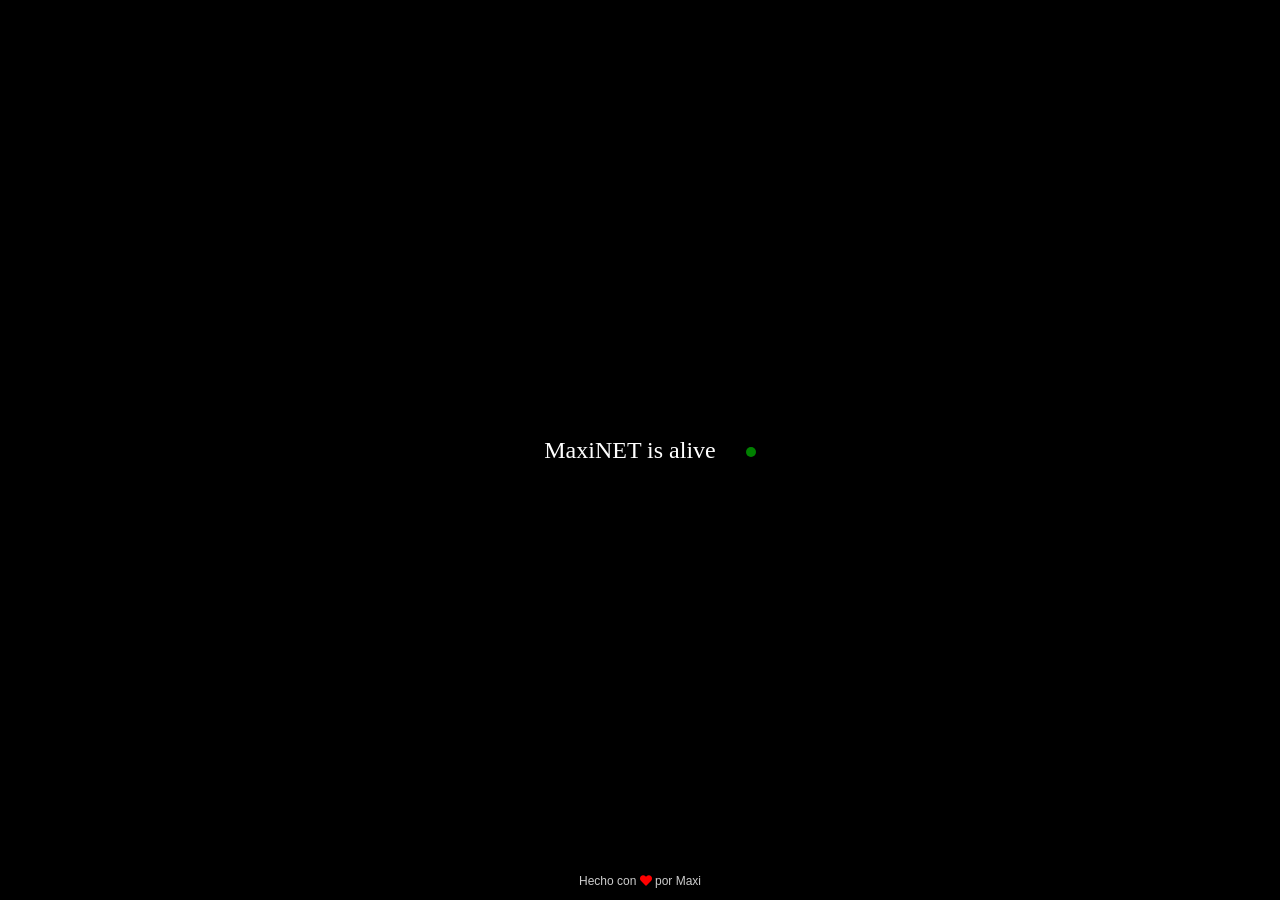
<file: index.html>
<!DOCTYPE html>
<html>
<head>
	<title>MaxiNET is alive</title>
	<!-- Agregar enlace al archivo de Font Awesome -->
	<link rel="stylesheet" href="https://cdnjs.cloudflare.com/ajax/libs/font-awesome/5.15.3/css/all.min.css">
	<style>
		body {
			background-color: black;
			margin: 0;
			padding: 0;
			height: 100vh; /* Para establecer la altura del cuerpo al 100% del viewport */
			display: flex; /* Para utilizar Flexbox */
			justify-content: center; /* Para centrar verticalmente */
			align-items: center; /* Para centrar horizontalmente */
		}
		.container {
			display: flex;
			justify-content: center;
			align-items: center;
			height: 100%;
		}
		p {
			font-family: Consolas;
			color: white;
			font-size: 24px;
			text-align: center;
			margin: 0 20px;
			display: inline-block;
		}
		.center {
 			position: absolute;
    			top: 50%;
    			left: 50%;
    			transform: translate(-50%, -50%);
    			text-align: center;
    			font-size: 6vw;
		}
		.circle {
			display: inline-block;
			position: relative;
			top: 2px;
			margin-left: 10px;
			width: 10px;
			height: 10px;
			border-radius: 50%;
			background-color: green;
			animation: blink 1s infinite;
		}
		.dot {
			display: block;
			width: 100%;
			height: 100%;
		}
		.button {
			background-color: white;
			color: black;
			font-family: Arial;
			font-size: 16px;
			padding: 10px 20px;
			border: none;
			border-radius: 5px;
			cursor: pointer;
			display: block;
			margin-top: 20px;
			align-self: center;
		}
		.button:hover {
			background-color: #f2f2f2;
		}
		.footer {
    			position: fixed;
    			bottom: 0;
    			width: 100%;
    			text-align: center;
    			padding: 10px 0;
    			color: #ccc;
    			font-family: Arial, sans-serif;
			font-size: 18px;
		}
		.footer span {
			font-size: 12px;
		}
		.footer .heart {
			color: red;
		}
		@keyframes blink {
			0% {
				opacity: 0;
			}
			50% {
				opacity: 1;
			}
			100% {
				opacity: 0;
			}
		}
	</style>
</head>
<body>
	<div class="container">
		<p>MaxiNET is alive</p>
		<span class="circle"><span class="dot"></span></span>
	</div>
	<div class="footer">
		<span>Hecho con <i class="fas fa-heart heart"></i> por Maxi</span>
	</div>
</body>
</html>
</file>
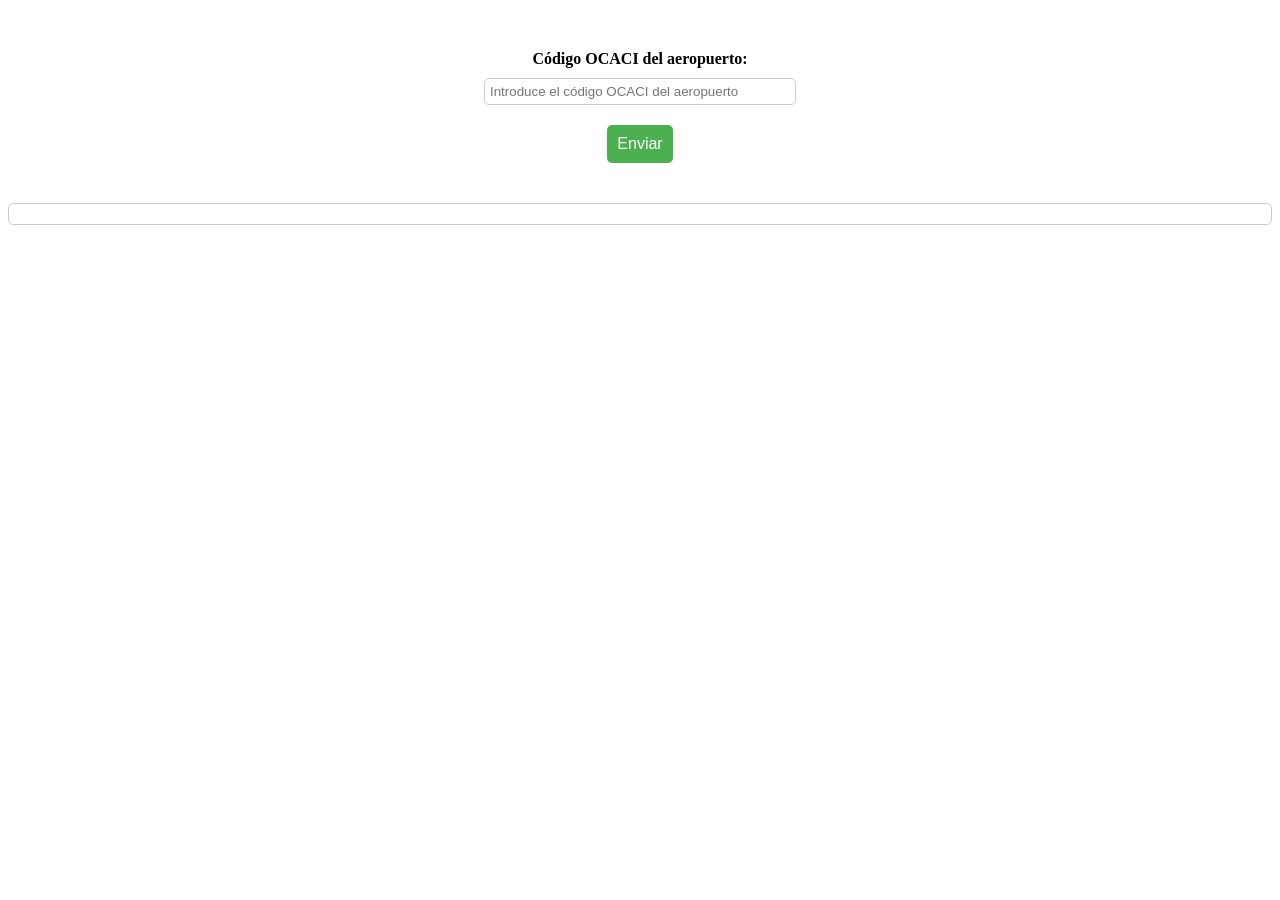
<file: metar/index.html>
<!DOCTYPE html>
<html>
<head>
	<title>METAR de un aeropuerto</title>
	<style>
		form {
			display: flex;
			flex-direction: column;
			align-items: center;
			margin-top: 50px;
		}
		label {
			font-weight: bold;
			margin-bottom: 10px;
		}
		input[type="text"] {
			padding: 5px;
			border-radius: 5px;
			border: 1px solid #ccc;
			margin-bottom: 20px;
			width: 300px;
			max-width: 100%;
		}
		input[type="submit"] {
			padding: 10px;
			background-color: #4CAF50;
			color: white;
			border: none;
			border-radius: 5px;
			cursor: pointer;
			font-size: 16px;
			margin-bottom: 20px;
		}
		input[type="submit"]:hover {
			background-color: #3e8e41;
		}
		#metar {
			margin-top: 20px;
			padding: 10px;
			border: 1px solid #ccc;
			border-radius: 5px;
			white-space: pre-wrap;
		}
	</style>
</head>
<body>
	<form>
		<label for="ocaci">Código OCACI del aeropuerto:</label>
		<input type="text" id="ocaci" name="ocaci" placeholder="Introduce el código OCACI del aeropuerto" required>
		<input type="submit" value="Enviar">
	</form>

	<div id="metar"></div>

	<script>
		const form = document.querySelector('form');
		const metarDiv = document.querySelector('#metar');

		form.addEventListener('submit', async (event) => {
			event.preventDefault();
			const ocaci = document.querySelector('#ocaci').value;
			const url = `https://aviationweather.gov/adds/dataserver_current/httpparam?dataSource=metars&requestType=retrieve&format=xml&stationString=${ocaci.toUpperCase()}&hoursBeforeNow=1`;

			try {
				const response = await fetch(url);
				const xmlData = await response.text();

				const parser = new DOMParser();
				const xmlDoc = parser.parseFromString(xmlData,"text/xml");

				const metarData = xmlDoc.getElementsByTagName("METAR");

				if (metarData.length > 0) {
					const metar = metarData[0].getElementsByTagName("raw_text")[0].childNodes[0].nodeValue;
					metarDiv.textContent = metar;
				} else {
					metarDiv.textContent = "No se encontró ningún METAR para el aeropuerto especificado.";
				}
			} catch (error) {
				console.log(error);
			}
		});
	</script>
</body>
</html>
</file>
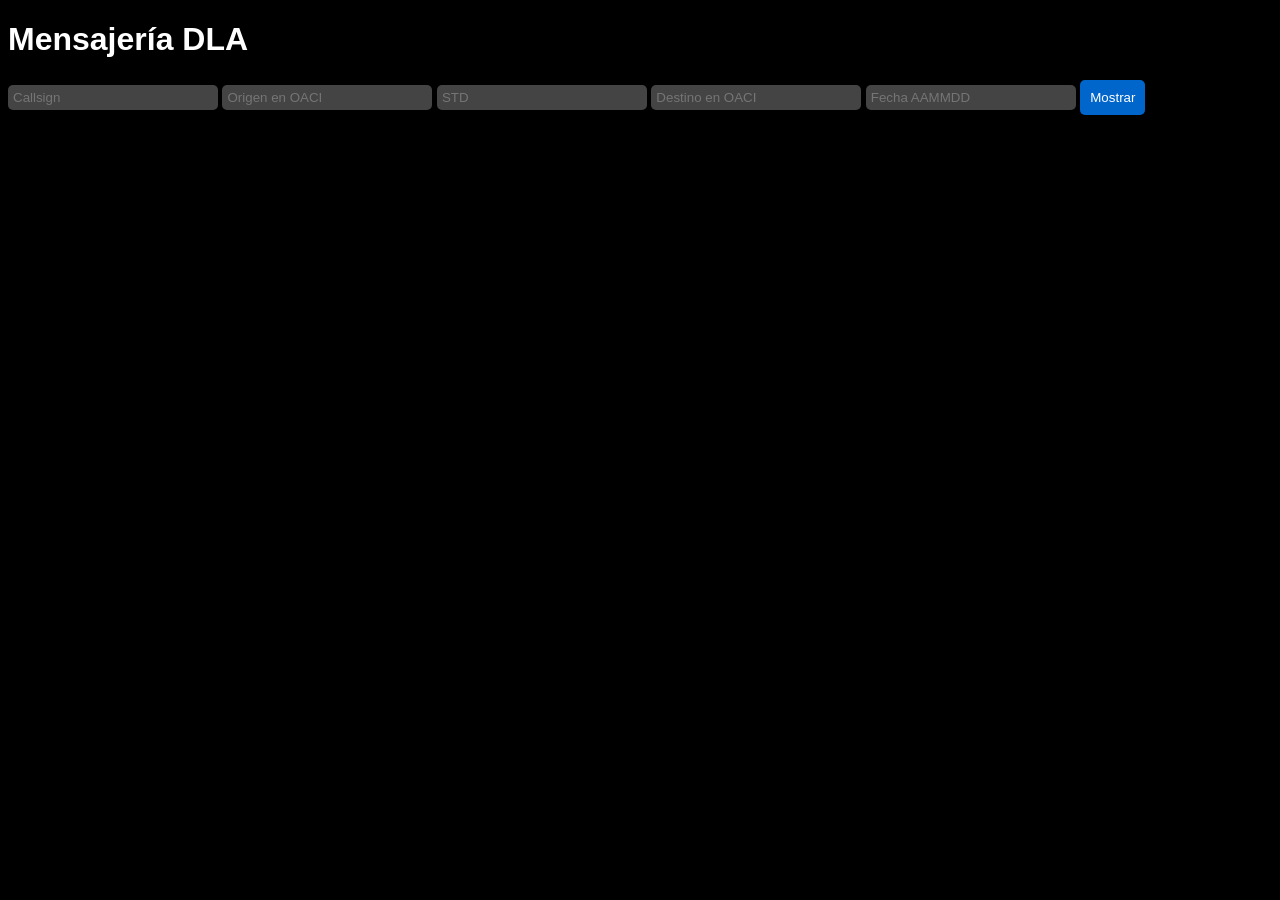
<file: app/DLA/index.html>
<!DOCTYPE html>
<html>
<head>
  <title>Formato DLA</title>
  <style>
    body {
      background-color: black;
      color: white;
      font-family: Arial, sans-serif;
    }

    label {
      display: inline-block;
      margin-bottom: 5px;
      width: 100px;
    }

    input[type="text"] {
      display: inline-block;
      border: none;
      background-color: #444;
      color: white;
      padding: 5px;
      border-radius: 5px;
      margin-bottom: 10px;
      width: 200px;
    }

    input[type="submit"], button {
      background-color: #0066cc;
      color: white;
      border: none;
      border-radius: 5px;
      padding: 10px;
      cursor: pointer;
    }

    input[type="submit"]:hover, button:hover {
      background-color: #004080;
    }

    #resultado {
      margin-top: 20px;
      padding: 10px;
      background-color: #000;
      border-radius: 5px;
    }
  </style>
</head>
<body>
  <h1>Mensajería DLA</h1>
  <form>
    <input type="text" id="callsign" name="callsign" placeholder="Callsign">
    <input type="text" id="origen" name="origen" placeholder="Origen en OACI">
    <input type="text" id="std" name="std" placeholder="STD">
    <input type="text" id="destino" name="destino" placeholder="Destino en OACI">
    <input type="text" id="fecha" name="fecha" placeholder="Fecha AAMMDD">
    <input type="submit" value="Mostrar" id="mostrar">
  </form>

  <div id="resultado"></div>

  <script>
    var botonMostrar = document.getElementById("mostrar");
    botonMostrar.addEventListener("click", function(event) {
      event.preventDefault();
      var callsign = document.getElementById("callsign").value;
      var origen = document.getElementById("origen").value;
      var std = document.getElementById("std").value;
      var destino = document.getElementById("destino").value;
      var fecha = document.getElementById("fecha").value;

      var valoresTexto = "(DLA-" + callsign + "-" + origen + std + "-" + destino + "-DOF/" + fecha + ")";

      var resultado = document.getElementById("resultado");
      resultado.textContent = valoresTexto;
    });
  </script>
</body>
</html>
</file>
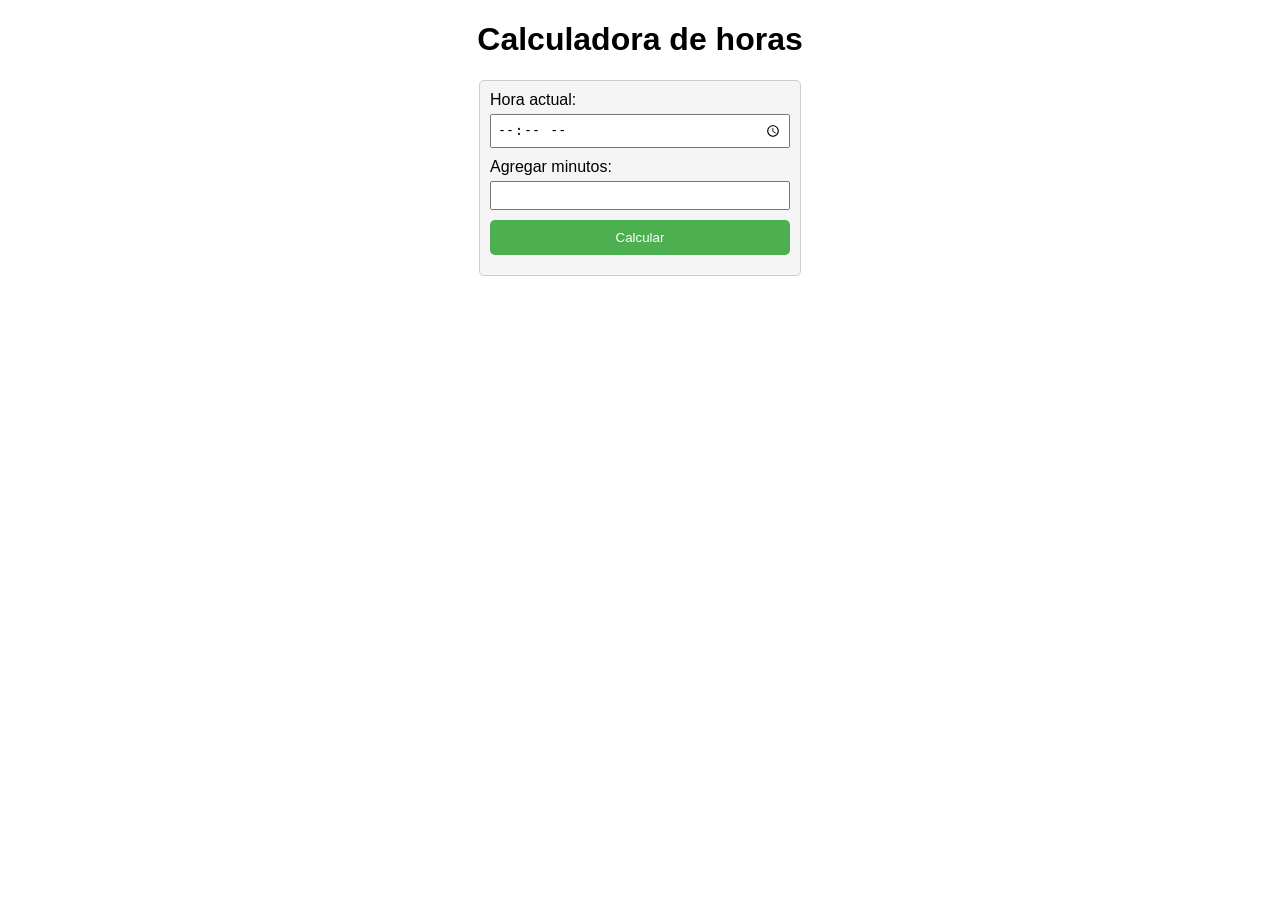
<file: app/horas/index.html>
<!DOCTYPE html>
<html>
<head>
  <title>Calculadora de horas - MaxiNET</title>
  <link rel="stylesheet" type="text/css" href="styles.css">
  <link rel="icon" type="image/x-icon" href="favicon.ico">
</head>
<body>
  <h1>Calculadora de horas</h1>

  <div class="calculator">
    <label for="current-time">Hora actual:</label>
    <input type="time" id="current-time">

    <label for="add-minutes">Agregar minutos:</label>
    <input type="number" id="add-minutes" min="1" step="1">

    <button onclick="calculateNewTime()">Calcular</button>

    <div id="result"></div>
  </div>

  <script src="script.js"></script>
</body>
</html>
</file>
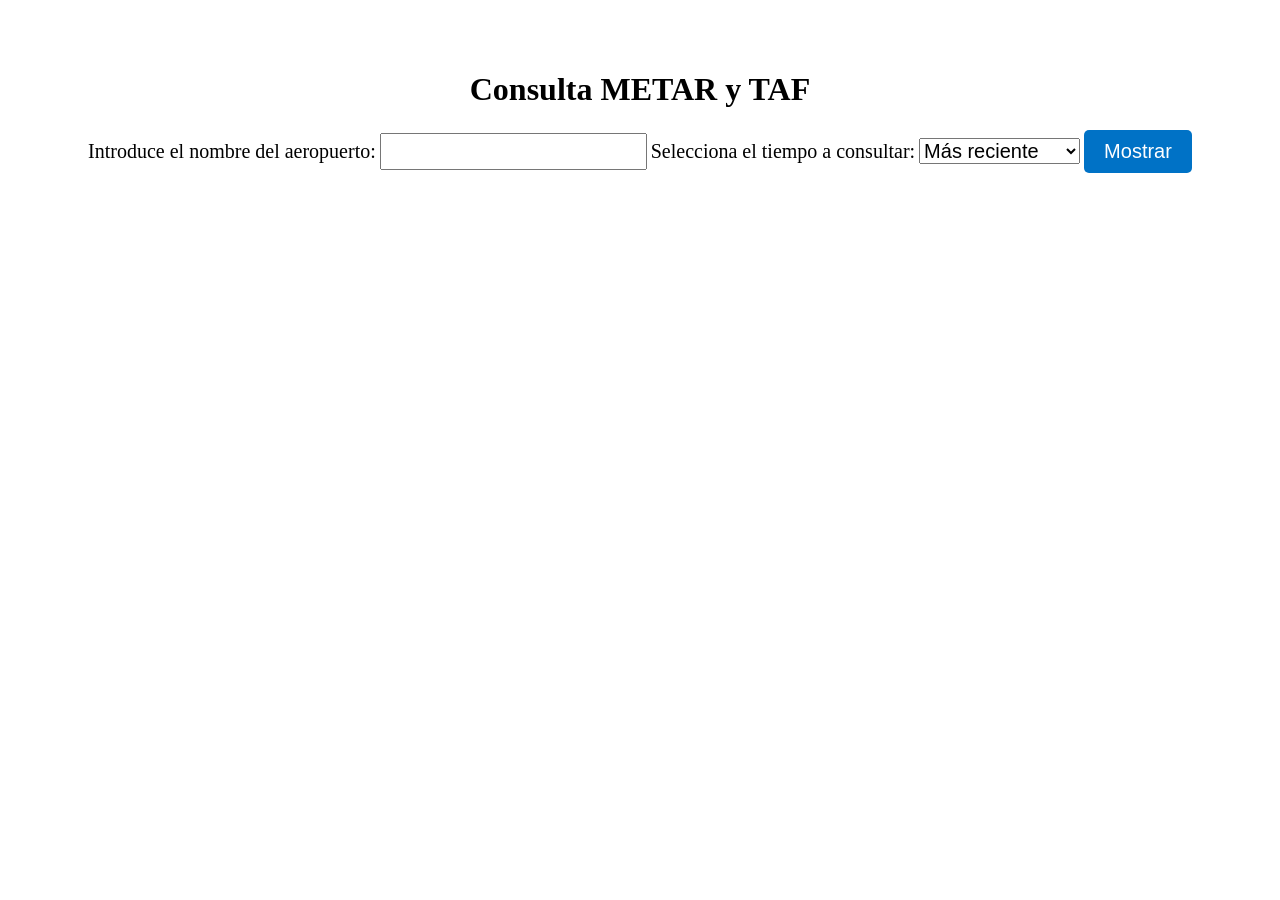
<file: app/wx/index.html>
<!DOCTYPE html>
<html>
  <head>
    <title>Consulta METAR y TAF</title>
    <style>
      /* Estilos para el formulario */
      #formulario {
        display: flex;
        flex-direction: column;
        align-items: center;
        margin-top: 50px;
      }
      label {
        font-size: 20px;
        margin-bottom: 10px;
      }
      input[type="text"] {
        font-size: 20px;
        padding: 5px;
        margin-bottom: 20px;
      }
      select {
        font-size: 20px;
        margin-bottom: 20px;
      }
      input[type="submit"] {
        font-size: 20px;
        padding: 10px 20px;
        background-color: #0072c6;
        color: white;
        border: none;
        border-radius: 5px;
        cursor: pointer;
      }
      input[type="submit"]:hover {
        background-color: #005ea2;
      }

      /* Estilos para la sección de resultados */
      #resultados {
        display: none;
        margin-top: 50px;
      }
      #resultados h2 {
        font-size: 24px;
        margin-bottom: 20px;
      }
      #resultados pre {
        font-size: 16px;
        white-space: pre-wrap;
        word-wrap: break-word;
      }
    </style>
  </head>
  <body>
    <div id="formulario">
      <h1>Consulta METAR y TAF</h1>
      <form>
        <label for="aeropuerto">Introduce el nombre del aeropuerto:</label>
        <input type="text" id="aeropuerto" name="aeropuerto" required>
        <label for="tiempo">Selecciona el tiempo a consultar:</label>
        <select id="tiempo" name="tiempo">
          <option value="1">Más reciente</option>
          <option value="2">Última hora</option>
          <option value="3">Últimas 2 horas</option>
          <option value="4">Últimas 3 horas</option>
        </select>
        <input type="submit" value="Mostrar">
      </form>
    </div>

    <div id="resultados">
      <h2>Resultados de la consulta:</h2>
      <pre id="raw_text"></pre>
    </div>

    <script src="https://code.jquery.com/jquery-3.6.0.min.js"></script>
    <script>
      $(document).ready(function() {
        $('form').submit(function(event) {
          event.preventDefault();
          $('#resultados').hide();
          var aeropuerto = $('#aeropuerto').val();
          var tiempo = $('#tiempo').val();
          var url = 'https://api.checkwx.com/metar/'+aeropuerto+'/last/'+tiempo+'?token=INSERTA_AQUI_TU_TOKEN';
          $.get(url, function(data) {
            $('#raw_text').text(data.data[0].raw_text);
            $('#resultados').show();
          });
        });
      });
    </script>
  </body>
</html>
</file>
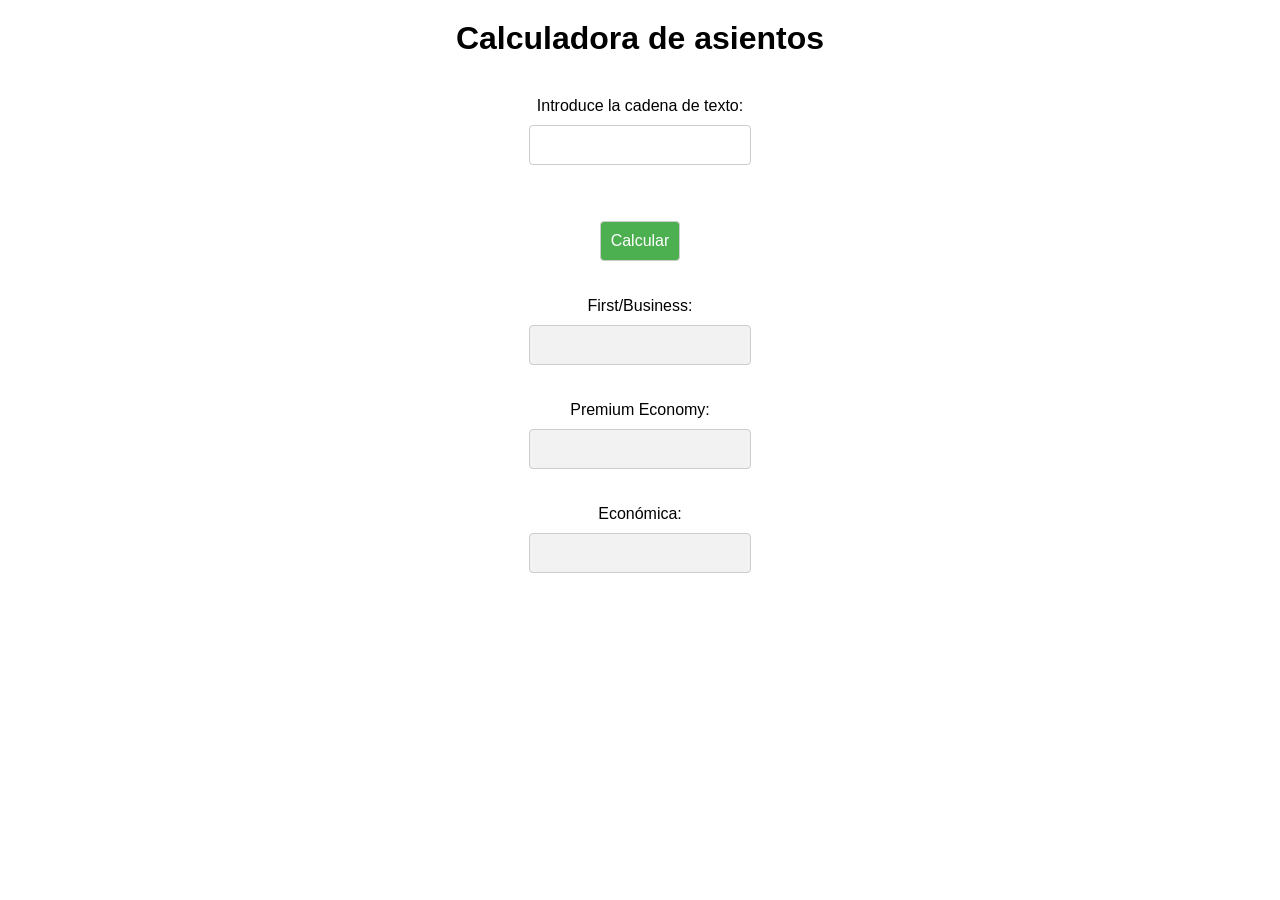
<file: app/zed/index.html>
<!DOCTYPE html>
<html>
  <head>
    <meta charset="UTF-8">
    <title>Calculadora de asientos</title>
    <meta name="viewport" content="width=device-width, initial-scale=1">
    <style>
      body {
        font-family: Arial, sans-serif;
        margin: 0;
        padding: 0;
      }
      h1 {
        text-align: center;
        margin: 20px 0;
      }
      form {
        display: flex;
        flex-direction: column;
        align-items: center;
        padding: 20px;
      }
      label {
        margin-bottom: 10px;
      }
      input[type="text"], input[type="button"] {
        border: 1px solid #ccc;
        border-radius: 4px;
        font-size: 16px;
        padding: 10px;
        width: 100%;
        box-sizing: border-box;
      }
      input[type="button"] {
        margin-top: 20px;
        background-color: #4CAF50;
        color: #fff;
        cursor: pointer;
      }
      input[type="button"]:hover {
        background-color: #3e8e41;
      }
      input[type="text"][readonly] {
        background-color: #f2f2f2;
        color: #666;
      }
      @media screen and (min-width: 600px) {
        form {
          width: 50%;
          margin: 0 auto;
        }
        input[type="text"], input[type="button"] {
          width: auto;
        }
      }
    </style>
  </head>
  <body>
    <h1>Calculadora de asientos</h1>
    <form>
      <label for="texto">Introduce la cadena de texto:</label>
      <input type="text" id="texto" name="texto"><br><br>
      <input type="button" value="Calcular" onclick="calcularAsientos()"><br><br>
      <label for="first-business">First/Business:</label>
      <input type="text" id="first-business" name="first-business" readonly><br><br>
      <label for="premium-economy">Premium Economy:</label>
      <input type="text" id="premium-economy" name="premium-economy" readonly><br><br>
      <label for="economica">Económica:</label>
      <input type="text" id="economica" name="economica" readonly><br><br>
    </form>
    <script>
      function calcularAsientos() {
        let texto = document.getElementById("texto").value;
        let regex = /([CADJIFWEXY])(\d+)/g;
        let matches = texto.matchAll(regex);
        let asientos = {
          "First/Business": 0,
          "Premium Economy": 0,
          "Económica": 0
        };
        for (const match of matches) {
          let letra = match[1];
          let numero = parseInt(match[2]);
          if (letra === "W") {
            asientos["Premium Economy"] += numero;
          } else if (letra === "B" || letra === "E" || letra === "X" || letra === "Y") {
            asientos["Económica"] += numero;
          } else if (letra === "C" || letra === "A" || letra === "D" || letra === "J" || letra === "I" || letra === "F") {
            asientos["First/Business"] += numero;
          }
        }
        document.getElementById("first-business").value = asientos["First/Business"];
        document.getElementById("premium-economy").value = asientos["Premium Economy"];
        document.getElementById("economica").value = asientos["Económica"];
      }
    </script>
  </body>
</html>
</file>
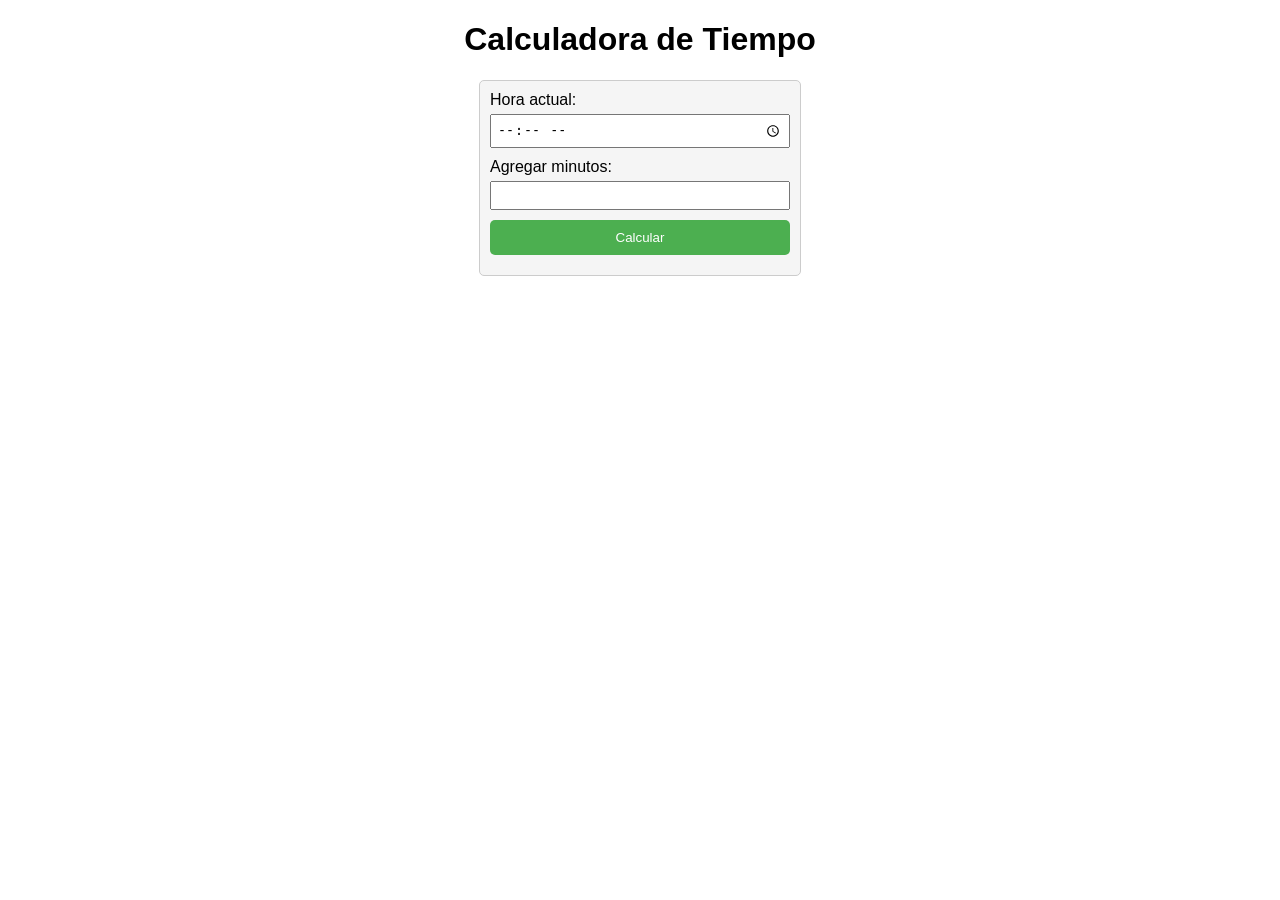
<file: app/beta/calcuhoras/index.html>
<!DOCTYPE html>
<html>
<head>
  <title>Calculadora de Tiempo</title>
  <link rel="stylesheet" type="text/css" href="styles.css">
</head>
<body>
  <h1>Calculadora de Tiempo</h1>

  <div class="calculator">
    <label for="current-time">Hora actual:</label>
    <input type="time" id="current-time">

    <label for="add-minutes">Agregar minutos:</label>
    <input type="number" id="add-minutes" min="1" step="1">

    <button onclick="calculateNewTime()">Calcular</button>

    <div id="result"></div>
  </div>

  <script src="script.js"></script>
</body>
</html>
</file>
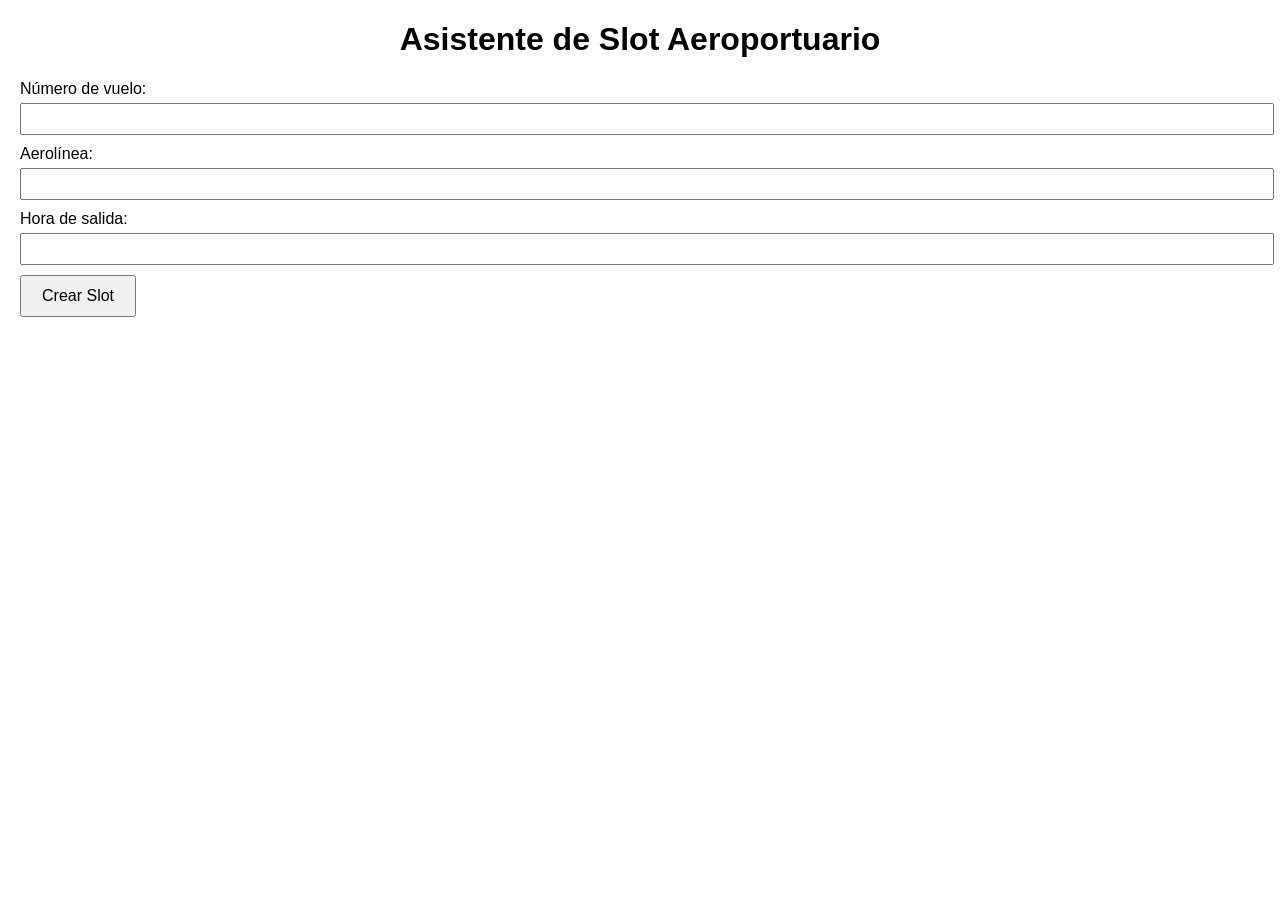
<file: app/beta/slot/index.html>
<!DOCTYPE html>
<html>
<head>
  <title>Asistente de Slot Aeroportuario</title>
  <link rel="stylesheet" type="text/css" href="styles.css">
</head>
<body>
  <h1>Asistente de Slot Aeroportuario</h1>

  <form id="slotForm">
    <label for="flightNumber">Número de vuelo:</label>
    <input type="text" id="flightNumber" required>

    <label for="airline">Aerolínea:</label>
    <input type="text" id="airline" required>

    <label for="departureTime">Hora de salida:</label>
    <input type="text" id="departureTime" required>

    <button type="submit">Crear Slot</button>
  </form>

  <div id="slotResult"></div>

  <script src="script.js"></script>
</body>
</html>
</file>
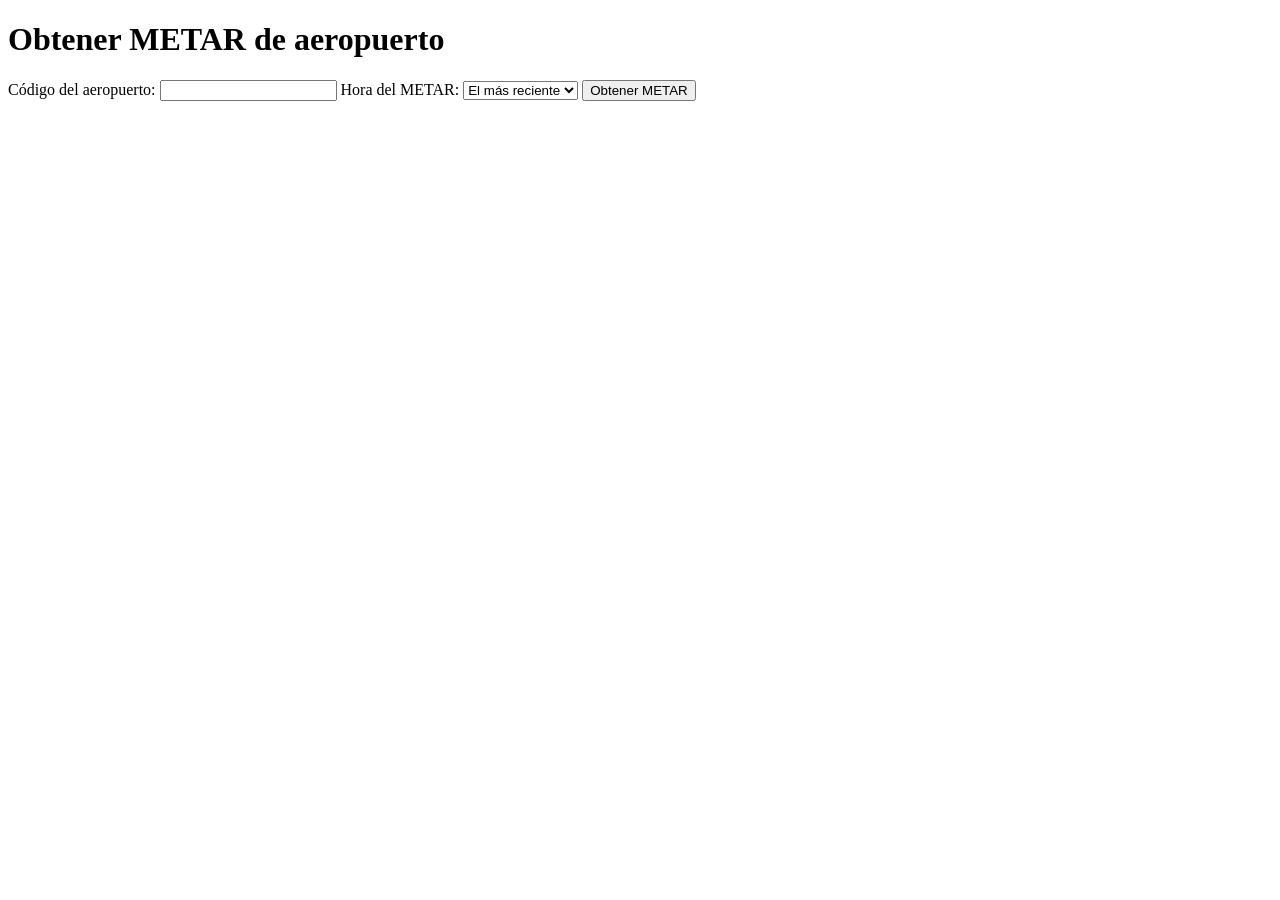
<file: app/test/metar/index.html>
<!DOCTYPE html>
<html>
<head>
  <title>Obtener METAR de aeropuerto</title>
</head>
<body>
  <h1>Obtener METAR de aeropuerto</h1>
  <form id="metar-form">
    <label for="airport-code">Código del aeropuerto:</label>
    <input type="text" id="airport-code" name="airportCode" required>
    <label for="metar-time">Hora del METAR:</label>
    <select id="metar-time" name="metarTime">
      <option value="0">El más reciente</option>
      <option value="1">Última hora</option>
      <option value="2">Últimas 2 horas</option>
    </select>
    <button type="submit">Obtener METAR</button>
  </form>
  <div id="metar-display"></div>

  <script>
    function getMetar() {
      var airportCode = document.getElementById('airport-code').value;
      var metarTime = document.getElementById('metar-time').value;
      var corsAnywhereUrl = 'https://cors-anywhere.herokuapp.com/';
      var metarUrl = 'https://beta.aviationweather.gov/cgi-bin/data/metar.php?ids=' + airportCode;

      if (metarTime === '1') {
        metarUrl += '&hours=1';
      } else if (metarTime === '2') {
        metarUrl += '&hours=2';
      }

      var url = corsAnywhereUrl + metarUrl;

      fetch(url)
        .then(response => response.text())
        .then(data => {
          document.getElementById('metar-display').innerHTML = '<pre>' + data + '</pre>';
        })
        .catch(error => {
          document.getElementById('metar-display').innerHTML = '<p>No se pudo obtener el METAR.</p>';
        });
    }

    document.getElementById('metar-form').addEventListener('submit', function(event) {
      event.preventDefault();
      getMetar();
    });
  </script>
</body>
</html>
</file>
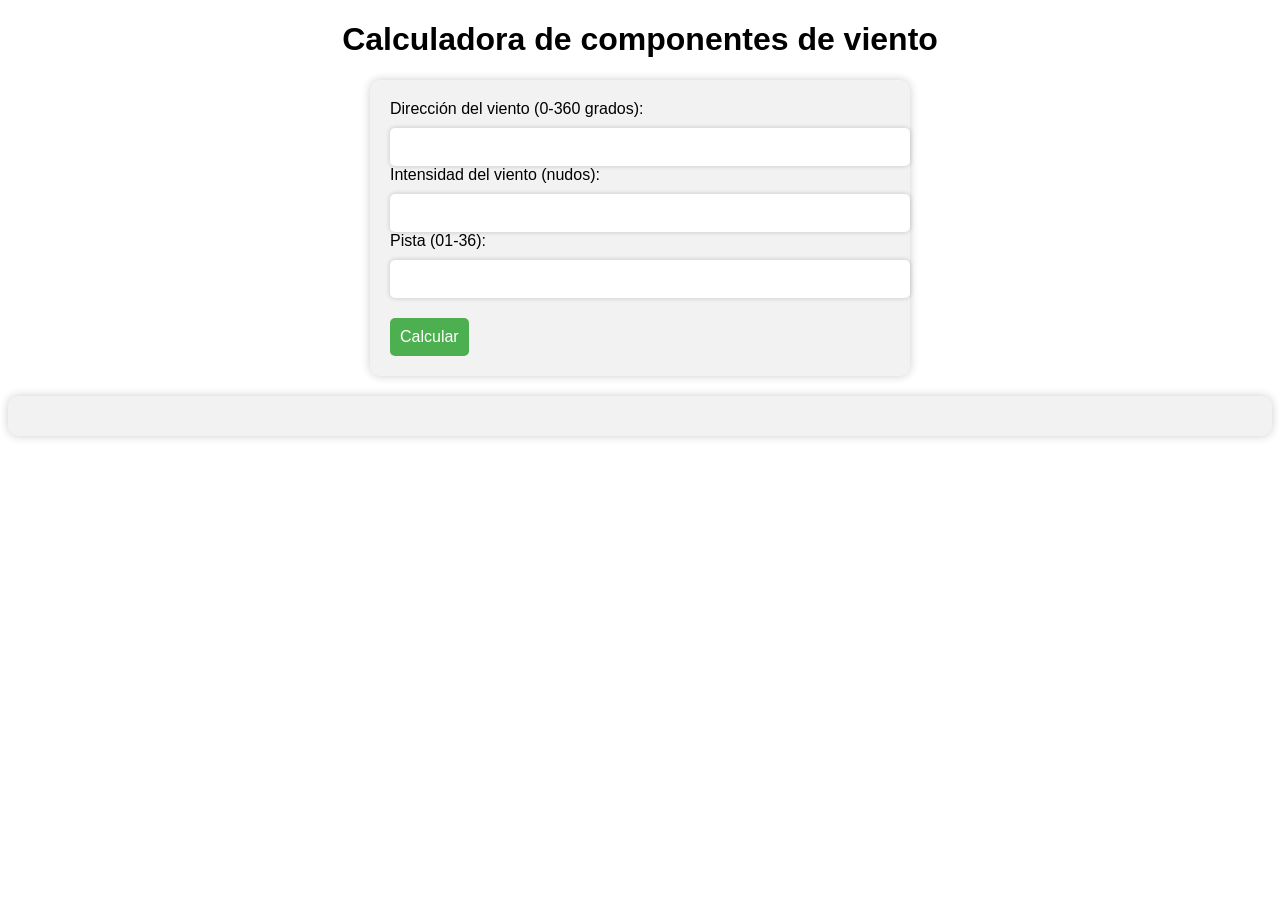
<file: metar/viento.html>
<!DOCTYPE html>
<html>
<head>
  <title>Calculadora de componentes de viento</title>
  <style>
    body {
      font-family: Arial, sans-serif;
    }

    h1 {
      text-align: center;
    }

    form {
      margin: 20px auto;
      max-width: 500px;
      padding: 20px;
      background-color: #f2f2f2;
      border-radius: 10px;
      box-shadow: 0 0 10px rgba(0,0,0,0.2);
    }

    label {
      display: block;
      margin-bottom: 10px;
    }

    input[type="number"] {
      width: 100%;
      padding: 10px;
      border-radius: 5px;
      border: none;
      box-shadow: 0 0 5px rgba(0,0,0,0.2);
      font-size: 16px;
    }

    input[type="button"] {
      margin-top: 20px;
      padding: 10px;
      background-color: #4CAF50;
      color: white;
      border: none;
      border-radius: 5px;
      font-size: 16px;
      cursor: pointer;
    }

    #resultados {
      margin-top: 20px;
      padding: 20px;
      background-color: #f2f2f2;
      border-radius: 10px;
      box-shadow: 0 0 10px rgba(0,0,0,0.2);
    }
  </style>
</head>
<body>
  <h1>Calculadora de componentes de viento</h1>

  <form>
    <label for="direccion">Dirección del viento (0-360 grados):</label>
    <input type="number" id="direccion" name="direccion" min="0" max="360" required>

    <label for="intensidad">Intensidad del viento (nudos):</label>
    <input type="number" id="intensidad" name="intensidad" required>

    <label for="pista">Pista (01-36):</label>
    <input type="number" id="pista" name="pista" min="01" max="36" required>

    <input type="button" value="Calcular" onclick="calcularComponentes()">
  </form>

  <div id="resultados"></div>

  <script>
    function calcularComponentes() {
      const direccion = document.getElementById("direccion").value;
      const intensidad = document.getElementById("intensidad").value;
      const pista = document.getElementById("pista").value;

      const pista_grados = (parseInt(pista) - 1) * 10;
      const viento_horizontal = intensidad * Math.cos((direccion - pista_grados) * Math.PI / 180);
      const viento_vertical = intensidad * Math.sin((direccion - pista_grados) * Math.PI / 180);

      const viento_en_cara = viento_horizontal;
      const viento_cruzado = viento_vertical;

      const resultados = document.getElementById("resultados");
      resultados.innerHTML = "Componente de viento en cara: " + viento_en_cara.toFixed(2) + " nudos<br>" + 
                              "Componente de viento cruzado: " + viento_cruzado.toFixed(2) + " nudos";
    }
  </script>
</body>
</html>
</file>
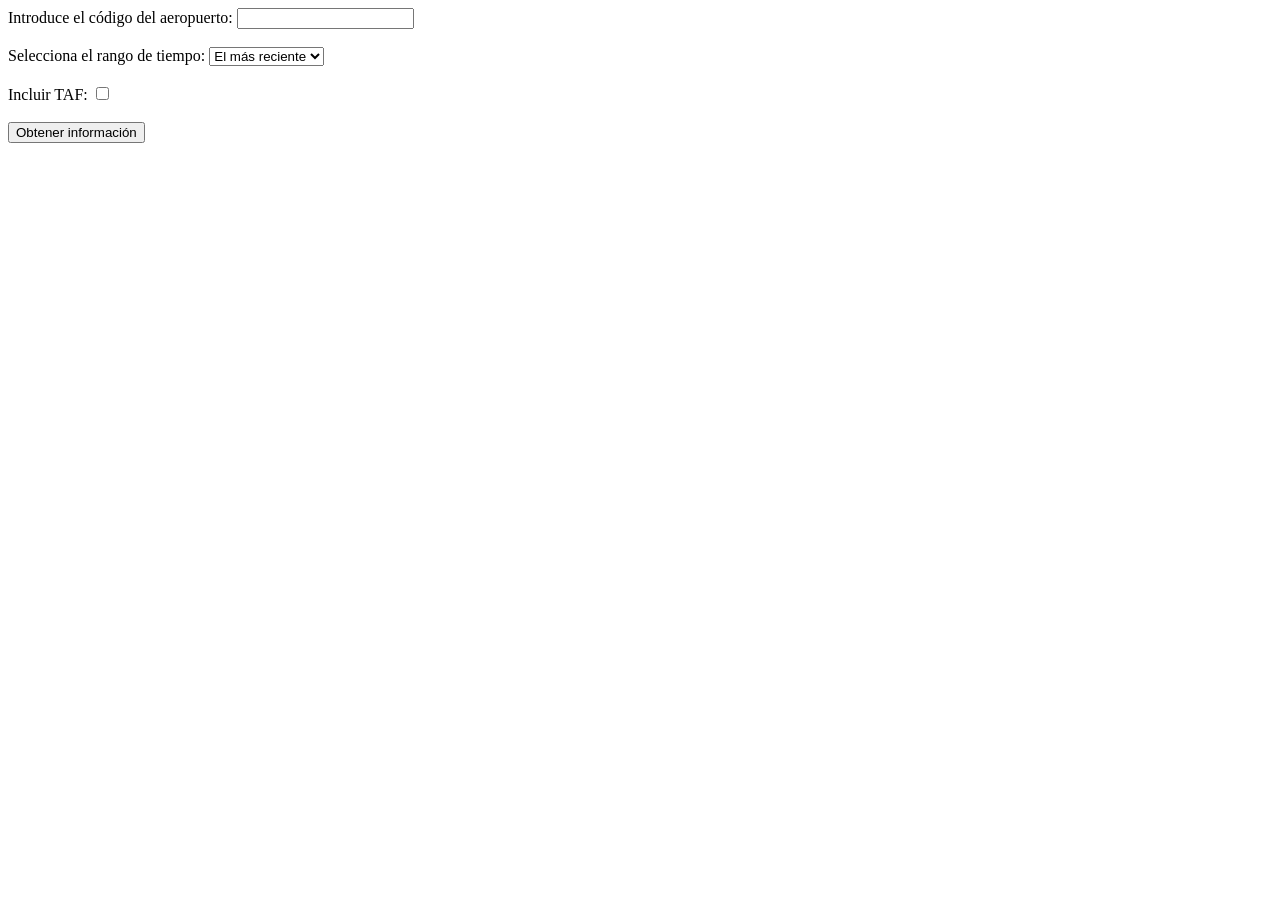
<file: app/test/metar/1.html>
<!DOCTYPE html>
<html>
<head>
	<title>METAR y TAF</title>
	<script src="https://code.jquery.com/jquery-3.6.0.min.js"></script>
</head>
<body>
	<form id="airportForm">
		<label for="airportInput">Introduce el código del aeropuerto:</label>
		<input type="text" id="airportInput" name="airportInput"><br><br>
		<label for="timeRange">Selecciona el rango de tiempo:</label>
		<select id="timeRange" name="timeRange">
			<option value="mostRecent">El más reciente</option>
			<option value="lastHour">Última hora</option>
			<option value="lastTwoHours">Últimas 2 horas</option>
		</select><br><br>
		<label for="includeTaf">Incluir TAF:</label>
		<input type="checkbox" id="includeTaf" name="includeTaf"><br><br>
		<input type="submit" value="Obtener información">
	</form>
	<div id="info"></div>
	<script>
		$(document).ready(function(){
			$('#airportForm').submit(function(event){
				event.preventDefault();
				let airport = $('#airportInput').val();
				let timeRange = $('#timeRange').val();
				let includeTaf = $('#includeTaf').is(':checked');
				let url;
				if (includeTaf) {
					url = `https://cors-anywhere.herokuapp.com/https://beta.aviationweather.gov/cgi-bin/data/taf.pl?ids=${airport}`;
				} else {
					switch (timeRange) {
						case 'mostRecent':
							url = `https://cors-anywhere.herokuapp.com/https://beta.aviationweather.gov/cgi-bin/data/metar.cgi?ids=${airport}`;
							break;
						case 'lastHour':
							url = `https://cors-anywhere.herokuapp.com/https://beta.aviationweather.gov/cgi-bin/data/metar.cgi?ids=${airport}&hours=1`;
							break;
						case 'lastTwoHours':
							url = `https://cors-anywhere.herokuapp.com/https://beta.aviationweather.gov/cgi-bin/data/metar.cgi?ids=${airport}&hours=2`;
							break;
						default:
							url = `https://cors-anywhere.herokuapp.com/https://beta.aviationweather.gov/cgi-bin/data/metar.cgi?ids=${airport}`;
					}
				}
				$.get(url, function(data){
					let infoDiv = $('#info');
					infoDiv.empty();
					if (includeTaf) {
						infoDiv.append(`<h3>Información TAF para ${airport}:</h3><pre>${data}</pre>`);
					} else {
						infoDiv.append(`<h3>Información METAR para ${airport}:</h3><pre>${data}</pre>`);
					}
				});
			});
		});
	</script>
</body>
</html>
</file>
<file: app/horas/styles.css>
body {
  font-family: Arial, sans-serif;
  margin: 20px;
}

h1 {
  text-align: center;
}

.calculator {
  margin: 20px auto;
  width: 300px;
  padding: 10px;
  background-color: #f5f5f5;
  border: 1px solid #ccc;
  border-radius: 5px;
}

label {
  display: block;
  margin-bottom: 5px;
}

input[type="time"], input[type="number"] {
  display: block;
  margin-bottom: 10px;
  padding: 5px;
  width: 100%;
  box-sizing: border-box;
}

button {
  padding: 10px;
  width: 100%;
  background-color: #4caf50;
  color: #fff;
  border: none;
  border-radius: 5px;
  cursor: pointer;
}

#result {
  margin-top: 10px;
  text-align: center;
  font-weight: bold;
}
</file>
<file: app/beta/calcuhoras/styles.css>
body {
  font-family: Arial, sans-serif;
  margin: 20px;
}

h1 {
  text-align: center;
}

.calculator {
  margin: 20px auto;
  width: 300px;
  padding: 10px;
  background-color: #f5f5f5;
  border: 1px solid #ccc;
  border-radius: 5px;
}

label {
  display: block;
  margin-bottom: 5px;
}

input[type="time"], input[type="number"] {
  display: block;
  margin-bottom: 10px;
  padding: 5px;
  width: 100%;
  box-sizing: border-box;
}

button {
  padding: 10px;
  width: 100%;
  background-color: #4caf50;
  color: #fff;
  border: none;
  border-radius: 5px;
  cursor: pointer;
}

#result {
  margin-top: 10px;
  text-align: center;
  font-weight: bold;
}

/* Estilos para dispositivos móviles */
@media (max-width: 480px) {
  .calculator {
    width: 100%;
    padding: 20px;
  }
}
</file>
<file: app/beta/slot/styles.css>
body {
  font-family: Arial, sans-serif;
  margin: 20px;
}

h1 {
  text-align: center;
}

form {
  margin-top: 20px;
}

label {
  display: block;
  margin-bottom: 5px;
}

input[type="text"] {
  width: 100%;
  padding: 5px;
  font-size: 16px;
  margin-bottom: 10px;
}

button {
  padding: 10px 20px;
  font-size: 16px;
}

#slotResult {
  margin-top: 20px;
  font-weight: bold;
}
</file>
